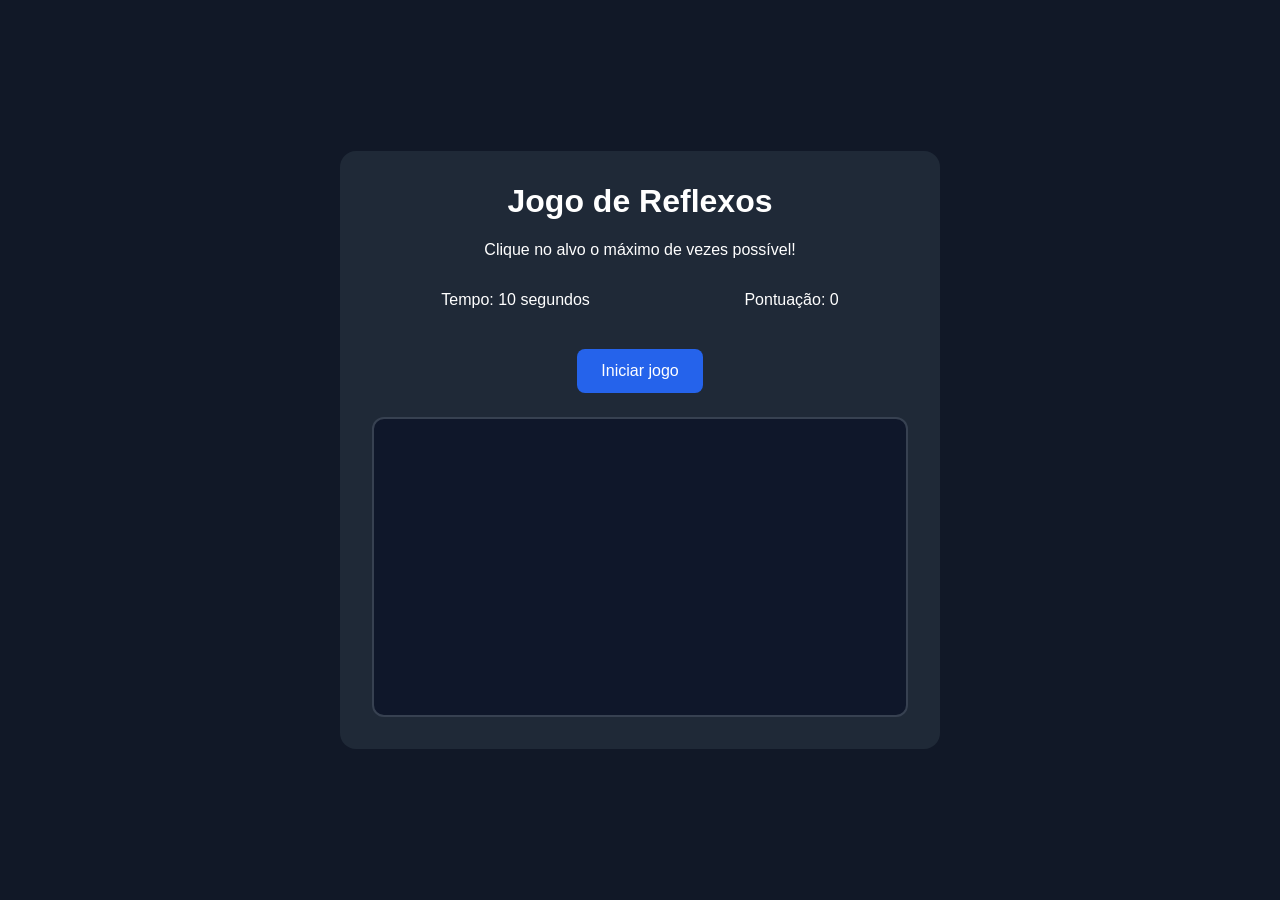
<file: Projeto 3 ex 1/index.html>
<!DOCTYPE html>
<html lang="pt-br">
<head>
    <meta charset="UTF-8">
    <meta name="viewport" content="width=device-width, initial-scale=1.0">
    <title>Jogo de Reflexos</title>

    <link rel="stylesheet" href="style.css">
    <script src="script.js" defer></script>
</head>
<body>
    <main class="jogo">
        <header>
            <h1>Jogo de Reflexos</h1>
            <p>Clique no alvo o máximo de vezes possível!</p>
        </header>

        <section class="informacoes" aria-label="Informações da partida">
            <p>
                Tempo:
                <output id="tempo" aria-live="off">10</output>
                segundos
            </p>

            <p>
                Pontuação:
                <output id="pontuacao">0</output>
            </p>
        </section>

        <section class="controles" aria-label="Controles">
            <button id="iniciar" type="button">
                Iniciar jogo
            </button>
        </section>

        <section
            id="area-jogo"
            aria-label="Área de jogo"
        >
            <button
                id="alvo"
                type="button"
                aria-label="Acertar alvo"
                hidden
            ></button>
        </section>
    </main>
</body>
</html>
</file>
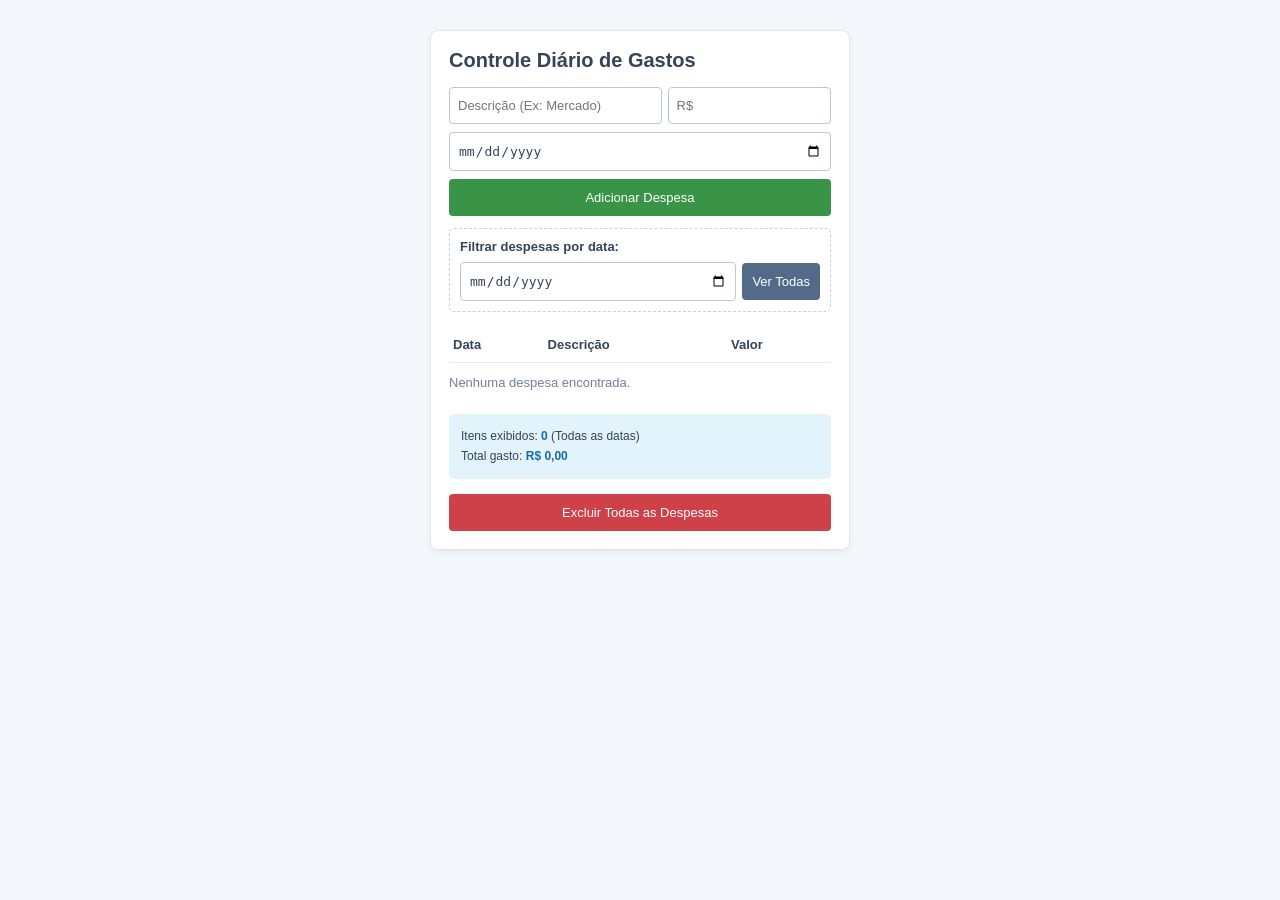
<file: Projeto 3 ex 2/index.html>
<!DOCTYPE html>
<html lang="pt-BR">
<head>
    <meta charset="UTF-8">
    <meta name="viewport" content="width=device-width, initial-scale=1.0">
    <title>Controle Diário de Gastos</title>
    <link rel="stylesheet" href="style.css">
    <script src="script.js" defer></script>
</head>
<body>

    <main class="container">
        <section class="painel" aria-labelledby="titulo">
            <h1 id="titulo">Controle Diário de Gastos</h1>

            <form id="formDespesa">
                <div class="campos">
                    <input
                        type="text"
                        id="descricao"
                        placeholder="Descrição (Ex: Mercado)"
                        aria-label="Descrição da despesa"
                        required
                    >

                    <input
                        type="number"
                        id="valor"
                        placeholder="R$"
                        aria-label="Valor da despesa"
                        min="0.01"
                        step="0.01"
                        required
                    >
                </div>

                <input
                    type="date"
                    id="data"
                    aria-label="Data da despesa"
                    required
                >

                <button type="submit" class="btn-adicionar">
                    Adicionar Despesa
                </button>
            </form>

            <section class="filtro" aria-label="Filtro de despesas">
                <label for="filtroData">Filtrar despesas por data:</label>

                <div class="campos-filtro">
                    <input type="date" id="filtroData">

                    <button type="button" id="btnTodas">
                        Ver Todas
                    </button>
                </div>
            </section>

            <section class="tabela-container" aria-label="Despesas cadastradas">
                <table>
                    <thead>
                        <tr>
                            <th scope="col">Data</th>
                            <th scope="col">Descrição</th>
                            <th scope="col">Valor</th>
                        </tr>
                    </thead>

                    <tbody id="listaDespesas">
                        <!-- As despesas aparecem aqui -->
                    </tbody>
                </table>

                <p id="mensagemVazia" hidden>
                    Nenhuma despesa encontrada.
                </p>
            </section>

            <section class="resumo" aria-live="polite">
                <p>
                    Itens exibidos:
                    <strong id="quantidade">0</strong>
                    <span id="tipoFiltro">(Todas as datas)</span>
                </p>

                <p>
                    Total gasto:
                    <strong id="total">R$ 0,00</strong>
                </p>
            </section>

            <button type="button" id="btnExcluirTudo" class="btn-excluir">
                Excluir Todas as Despesas
            </button>
        </section>
    </main>

</body>
</html>
</file>
<file: Projeto 3 ex 1/style.css>
* {
    box-sizing: border-box;
}

body {
    margin: 0;
    min-height: 100vh;
    display: flex;
    justify-content: center;
    align-items: center;
    font-family: Arial, sans-serif;
    background-color: #111827;
    color: white;
}

.jogo {
    width: 90%;
    max-width: 600px;
    padding: 2rem;
    text-align: center;
    background-color: #1f2937;
    border-radius: 1rem;
}

header h1 {
    margin-top: 0;
}

.informacoes {
    display: flex;
    justify-content: space-around;
    gap: 1rem;
    margin-bottom: 1.5rem;
}

.controles {
    margin-bottom: 1.5rem;
}

button {
    cursor: pointer;
    border: none;
}

#iniciar {
    padding: 0.8rem 1.5rem;
    border-radius: 0.5rem;
    background-color: #2563eb;
    color: white;
    font-size: 1rem;
}

#iniciar:disabled {
    opacity: 0.5;
    cursor: not-allowed;
}

#area-jogo {
    position: relative;
    width: 100%;
    height: 300px;
    overflow: hidden;
    border: 2px solid #374151;
    border-radius: 0.75rem;
    background-color: #0f172a;
}

#alvo {
    position: absolute;
    width: 40px;
    height: 40px;
    padding: 0;
    border-radius: 50%;
    background-color: #ef4444;
    box-shadow: 0 0 12px #ef4444;
}

#alvo:hover {
    background-color: #f87171;
}

#alvo[hidden] {
    display: none;
}
</file>
<file: Projeto 3 ex 2/style.css>
* {
    margin: 0;
    padding: 0;
    box-sizing: border-box;
}

body {
    font-family: Arial, sans-serif;
    background-color: #f4f7fb;
    color: #34445a;
    min-height: 100vh;
}

.container {
    width: 100%;
    padding: 30px 15px;
}

.painel {
    background-color: #fff;
    width: 100%;
    max-width: 420px;
    margin: 0 auto;
    padding: 18px;
    border: 1px solid #e0e6ed;
    border-radius: 8px;
    box-shadow: 0 3px 10px rgba(0, 0, 0, 0.06);
}

h1 {
    font-size: 20px;
    margin-bottom: 15px;
    color: #34445a;
}

form {
    display: flex;
    flex-direction: column;
    gap: 8px;
}

.campos {
    display: grid;
    grid-template-columns: 1.3fr 1fr;
    gap: 6px;
}

input {
    width: 100%;
    min-width: 0;
    padding: 10px 8px;
    border: 1px solid #b9c8d9;
    border-radius: 4px;
    color: #34445a;
    font-size: 13px;
}

button {
    border: none;
    border-radius: 4px;
    padding: 11px 10px;
    font-size: 13px;
    cursor: pointer;
    transition: opacity 0.2s;
}

button:hover {
    opacity: 0.85;
}

.btn-adicionar {
    background-color: #399447;
    color: white;
}

.filtro {
    margin-top: 12px;
    padding: 10px;
    border: 1px dashed #c7d2df;
    border-radius: 5px;
}

.filtro label {
    display: block;
    font-size: 13px;
    font-weight: bold;
    margin-bottom: 8px;
}

.campos-filtro {
    display: grid;
    grid-template-columns: 1fr auto;
    gap: 6px;
    align-items: center;
}

.campos-filtro button {
    background-color: #536b89;
    color: white;
}

.tabela-container {
    margin-top: 15px;
    overflow-x: auto;
}

table {
    width: 100%;
    border-collapse: collapse;
    font-size: 12px;
    text-align: left;
}

th,
td {
    padding: 10px 4px;
    border-bottom: 1px solid #e6ebf1;
}

th {
    color: #34445a;
    font-size: 13px;
}

td {
    overflow-wrap: anywhere;
}

th:first-child,
td:first-child {
    white-space: nowrap;
}

#mensagemVazia {
    padding: 12px 0;
    color: #718096;
    font-size: 13px;
}

.resumo {
    background-color: #e3f3fc;
    border-radius: 5px;
    padding: 12px;
    margin-top: 12px;
    font-size: 12px;
    line-height: 1.7;
}

.resumo strong {
    color: #176da3;
}

.btn-excluir {
    width: 100%;
    margin-top: 15px;
    background-color: #cf4148;
    color: white;
}

@media (max-width: 380px) {
    .painel {
        padding: 12px;
    }

    h1 {
        font-size: 18px;
    }

    .campos-filtro {
        grid-template-columns: 1fr;
    }
}
</file>
